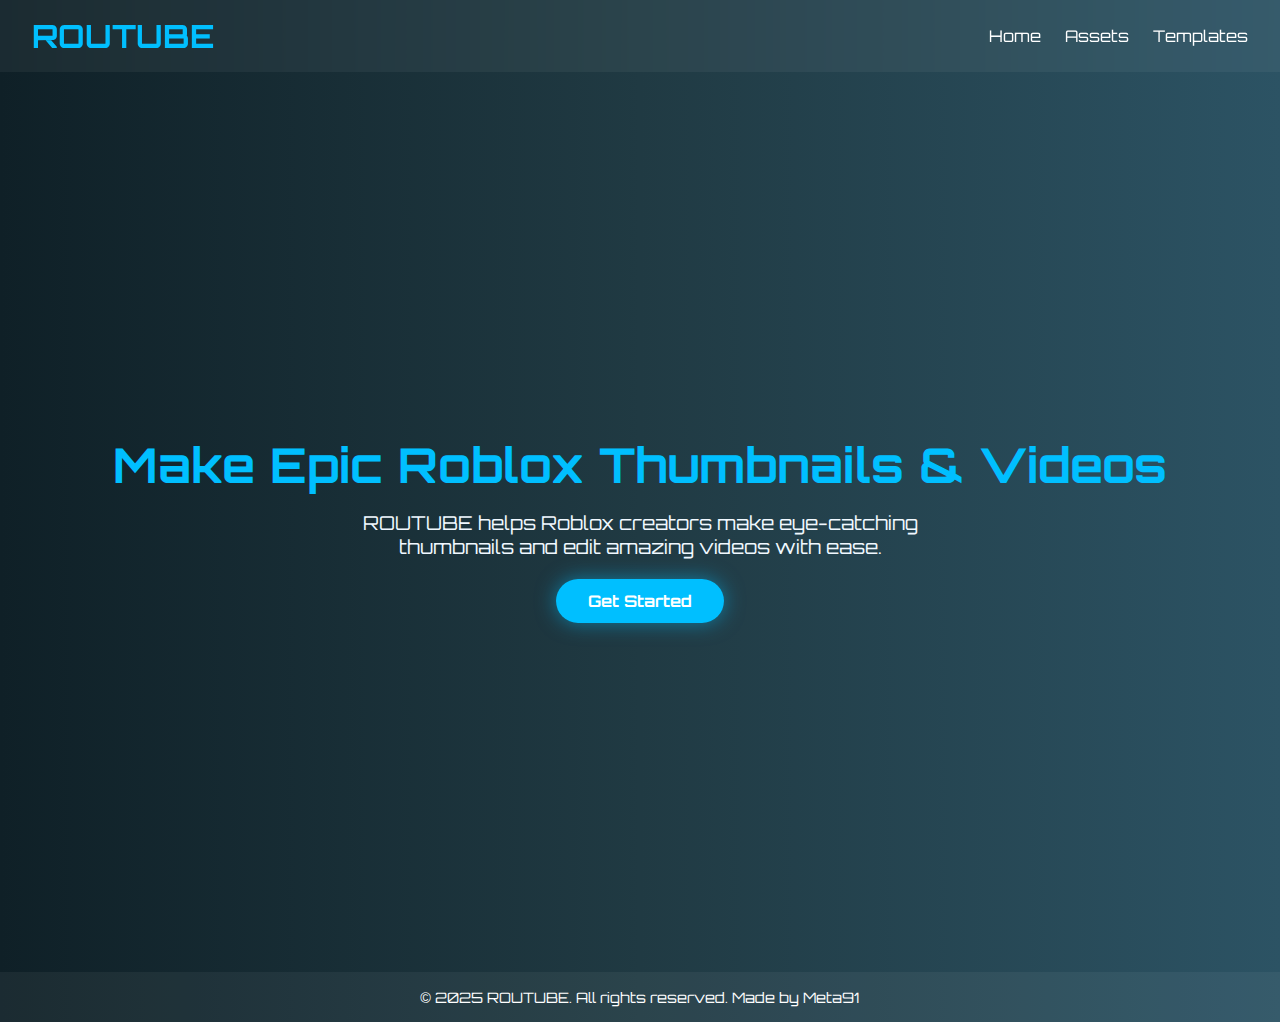
<file: index.html>
<!DOCTYPE html>
<html lang="en">
<head>
  <meta charset="UTF-8" />
  <meta name="viewport" content="width=device-width, initial-scale=1.0"/>
  <title>ROUTUBE</title>
  <link rel="stylesheet" href="style.css" />
  <link href="https://fonts.googleapis.com/css2?family=Orbitron:wght@500&display=swap" rel="stylesheet">
</head>
<body>
  <header class="navbar">
    <div class="logo">ROUTUBE</div>
    <nav>
      <ul>
        <li><a href="#">Home</a></li>
        <li><a href="assets.html">Assets</a></li>
        <li><a href="templates.html">Templates</a></li>
      </ul>
    </nav>
  </header>

  <section class="hero">
    <div class="hero-content">
      <h1>Make Epic Roblox Thumbnails & Videos</h1>
      <p>ROUTUBE helps Roblox creators make eye-catching thumbnails and edit amazing videos with ease.</p>
      <a href="templates.html" class="cta-button">Get Started</a>
    </div>
  </section>

  <footer>
    <p>&copy; 2025 ROUTUBE. All rights reserved. Made by Meta91</p>
  </footer>
</body>
</html>
</file>
<file: style.css>
/* Reset & Base */
* {
  margin: 0;
  padding: 0;
  box-sizing: border-box;
}

body {
  font-family: 'Orbitron', sans-serif;
  background: linear-gradient(to right, #0f2027, #203a43, #2c5364);
  color: white;
  overflow-x: hidden;
}

/* Navbar */
.navbar {
  display: flex;
  justify-content: space-between;
  align-items: center;
  padding: 1rem 2rem;
  background-color: rgba(255, 255, 255, 0.05);
  backdrop-filter: blur(10px);
  position: sticky;
  top: 0;
  z-index: 100;
  animation: slideDown 1s ease-in-out;
}

.navbar .logo {
  font-size: 2rem;
  color: #00bfff;
  font-weight: bold;
}

nav ul {
  list-style: none;
  display: flex;
  gap: 1.5rem;
}

nav a {
  text-decoration: none;
  color: white;
  transition: color 0.3s;
}

nav a:hover {
  color: #00bfff;
}

/* Hero Section */
.hero {
  height: 100vh;
  display: flex;
  align-items: center;
  justify-content: center;
  text-align: center;
  padding: 2rem;
  animation: fadeIn 1.5s ease;
}

.hero-content h1 {
  font-size: 3rem;
  margin-bottom: 1rem;
  color: #00bfff;
}

.hero-content p {
  font-size: 1.2rem;
  max-width: 600px;
  margin: 0 auto 2rem;
  color: #f0f8ff;
}

.cta-button {
  padding: 0.75rem 2rem;
  background-color: #00bfff;
  border: none;
  border-radius: 50px;
  color: white;
  font-weight: bold;
  text-decoration: none;
  font-size: 1rem;
  box-shadow: 0 0 20px #00bfff80;
  transition: transform 0.3s ease, box-shadow 0.3s ease;
}

.cta-button:hover {
  transform: scale(1.05);
  box-shadow: 0 0 30px #00bfff;
}

/* Footer */
footer {
  text-align: center;
  padding: 1rem;
  background-color: rgba(255, 255, 255, 0.05);
  font-size: 0.9rem;
}

/* Animations */
@keyframes slideDown {
  from {
    opacity: 0;
    transform: translateY(-40px);
  }
  to {
    opacity: 1;
    transform: translateY(0);
  }
}

@keyframes fadeIn {
  from {
    opacity: 0;
    transform: scale(0.98);
  }
  to {
    opacity: 1;
    transform: scale(1);
  }
}

.image-grid {
  display: grid;
  grid-template-columns: repeat(auto-fit, minmax(250px, 1fr));
  gap: 2rem;
  padding: 2rem 0;
  justify-items: center;
}

.image-card {
  position: relative;
  width: 100%;
  max-width: 300px;
}

.image-card img {
  width: 100%;
  border-radius: 12px;
  box-shadow: 0 8px 20px rgba(0, 191, 255, 0.3);
  display: block;
}

.download-btn {
  position: absolute;
  bottom: 12px;
  left: 50%;
  transform: translateX(-50%);
  background-color: #00bfff;
  color: white;
  padding: 6px 16px;
  font-size: 0.9rem;
  text-decoration: none;
  border-radius: 999px;
  font-weight: bold;
  box-shadow: 0 4px 12px rgba(0, 191, 255, 0.4);
  transition: background-color 0.3s ease;
}

.download-btn:hover {
  background-color: #009acd;
}
</file>
